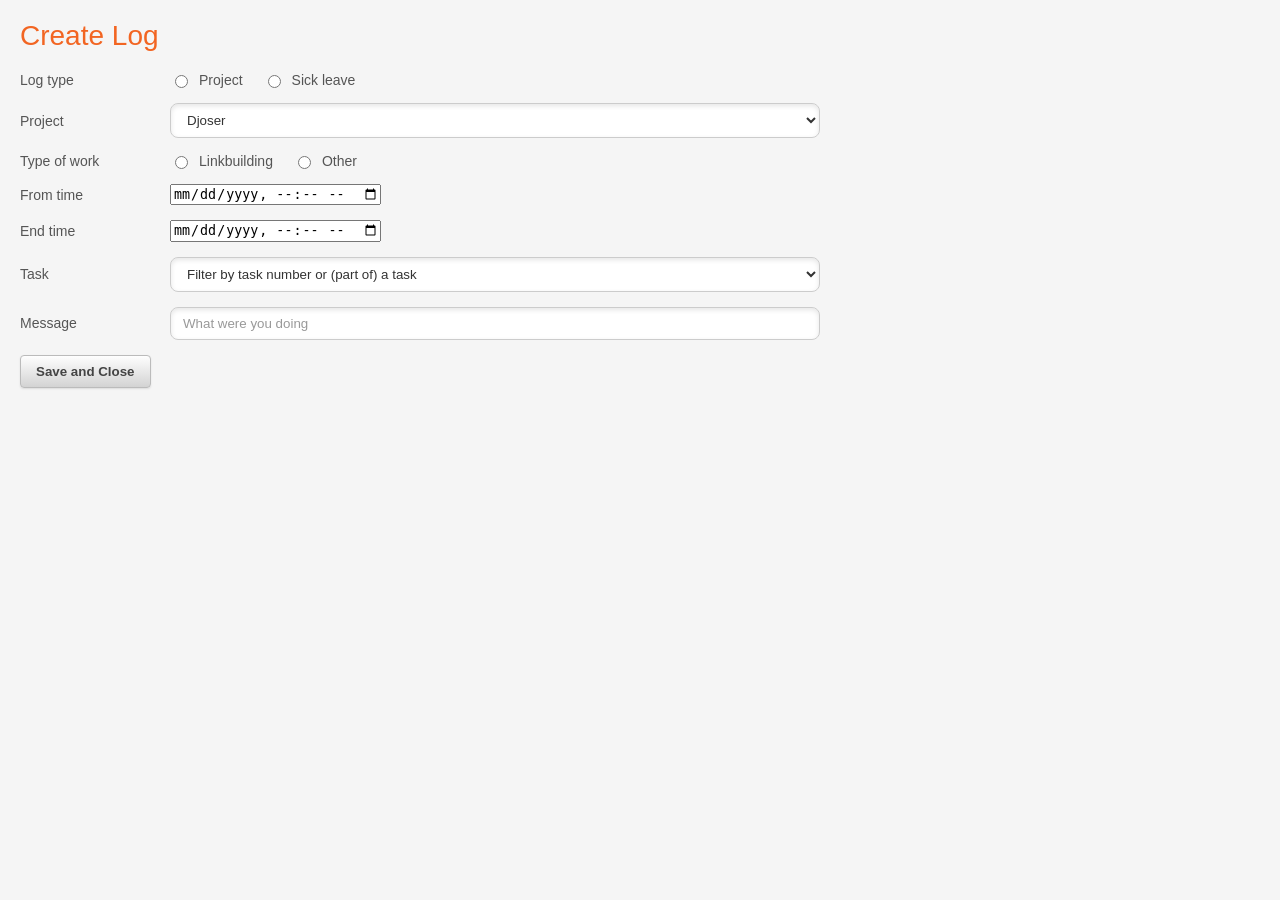
<file: public/index.html>
<!DOCTYPE html>
<html lang="en">
<head>
    <meta charset="UTF-8">
    <meta name="viewport" content="width=device-width, initial-scale=1.0">
    <title>Logs page</title>
    <link rel="stylesheet" href="styles.css">
</head>
<body>
    <div>
        <h1>Create Log</h1>
    </div>
    <form id="logForm">
    <div>
        <label>Log type</label>
        <ul>
            <li>Project <input  type="radio" name="logType" type=checkbox> </li>
            <li>Sick leave <input  type="radio" name="logType" type=checkbox> </li>
        </ul>
    </div>
    <div>
        <label>Project</label>
        <select id="project">
            <option> Djoser</option>
            <option> solundo </option>
            <option> FMTC </option>
        </select>
    </div>
    <div>
        <label>Type of work</label>
        <ul>
            <li>Linkbuilding<input type="radio" name="workType" type=checkbox ></li>
            <li>Other<input type="radio" name="workType"  type=checkbox ></li>
        </ul>
    </div>
    <div>
        <label for="fromTime">From time</label>
        <input id="fromTime" type="datetime-local" id="fromTime"  name="fromTime">
    </div>
    <div>
        <label to="toTime" >End time</label>
        <input id="toTime" type="datetime-local" id="toTime"  name="toTime">
    </div>
    <div>
        <label>Task</label>
        <select id="task">
        <option >Filter by task number or (part of) a task</option>
        <option >No task</option>
        <option >Task 1 </option>
        <option >Task 2</option>
        <option >Task 3 </option>
        <option >TTask 5</option>
        </select>
    </div>
    <div>
        <label> Message</label>
        <input id="message" type="text" placeholder="What were you doing">
    </div>
    <div>
        <button type ='submit'>Save and Close</button>
        </form>
    </div>
    <script src="index.js"></script>
</body>
</html>
</file>
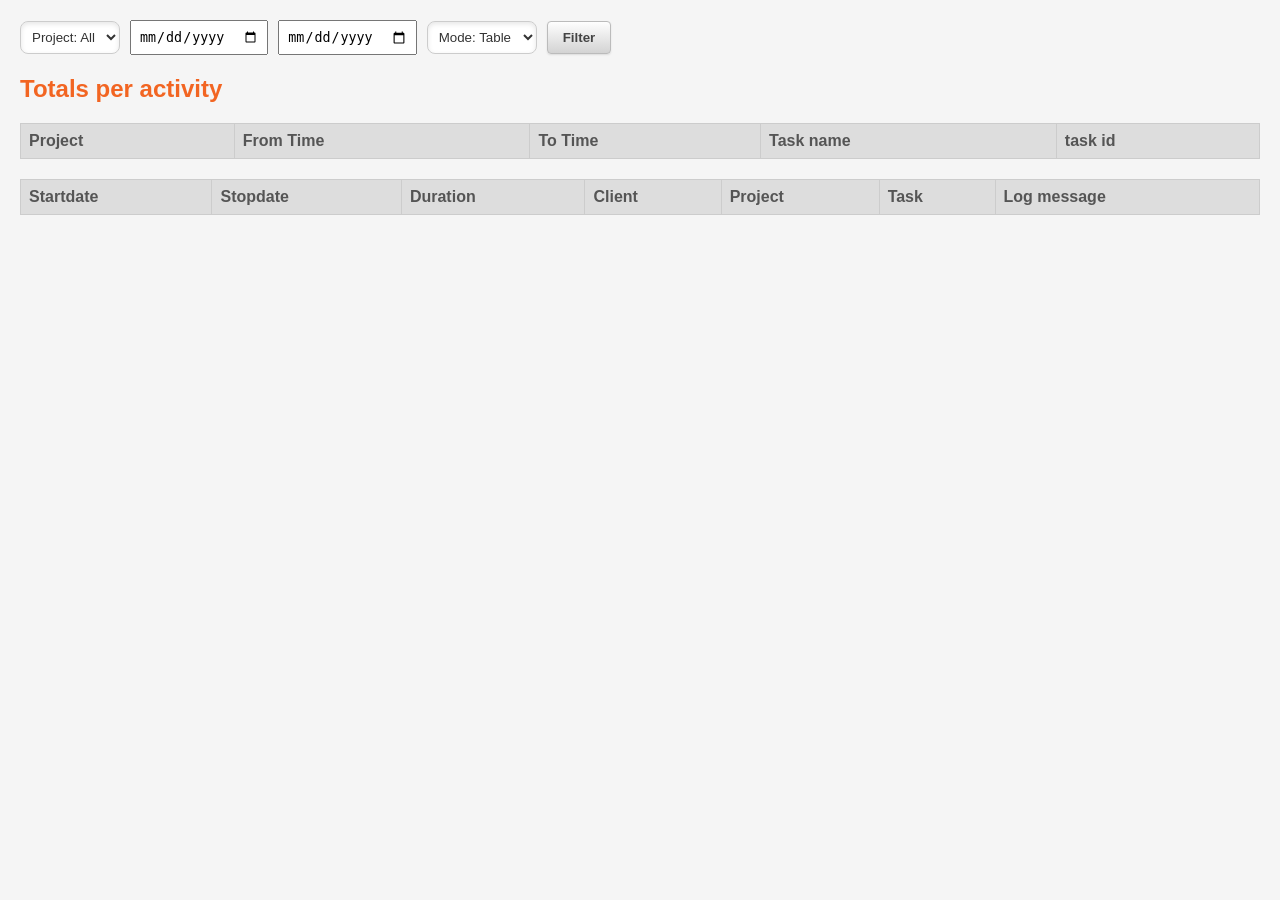
<file: public/logs.html>
<!DOCTYPE html>
<html lang="en">
<head>
  <meta charset="UTF-8">
  <meta name="viewport" content="width=device-width, initial-scale=1.0">
  <title>Log list</title>
  <link rel="stylesheet" href="styles.css">
</head>
<body>

  <form class="filters">
    <select name="client" id="project">
      <option value="all"selected>Project: All</option>
      <option value="Djoser">Djoser</option>
      <option value="Solundo">Solundo</option>
      <option value="FMTC">FMTC</option>
    </select>
    <input type="date" name="fromDate" aria-label="From date" id="fromTime">
    <input type="date" name="toDate" aria-label="To date" id="toTime">
    <select name="mode">
      <option value="table" selected>Mode: Table</option>
      <option value="chart">Mode: Chart</option>
    </select>
    <button type="button" id="filterButton">Filter</button>
  </form>
 <h2>Totals per activity</h2>

  <table>
    <thead>
      <tr>
        <th >Project</th>
        <th>From Time</th>
        <th>To Time</th>
        <th>Task name</th>
        <th>task id</th>
      </tr>
    </thead>
  <table id="logsTable">
    <thead>
      <tr>
        <th>Startdate</th>
        <th>Stopdate</th>
        <th>Duration</th>
        <th>Client</th>
        <th>Project</th>
        <th>Task</th>
        <th>Log message</th>
      </tr>
    </thead>
  </table>
<script src="index.js"></script>
</body>
</html>
</file>
<file: public/styles.css>
body {
    font-family: Arial, sans-serif;
    color: #555;
    background-color: #fff;
    margin: 20px;
}

h1 {
    color: #ff6600; 
    font-weight: normal;
    font-size: 28px;
    margin-bottom: 20px;
}

form {
    max-width: 800px;
}

form > div {
    display: flex;
    align-items: center;
    margin-bottom: 15px;
}

label {
    width: 150px; 
    font-size: 14px;
}

input[type="text"], 
select {
    flex-grow: 1;
    padding: 8px 12px;
    border: 1px solid #ccc;
    border-radius: 8px;
    background-color: #fff;

    box-shadow: inset 0px 2px 5px rgba(0,0,0,0.1); 
    color: #333;
    outline: none;
}

ul {
    list-style: none;
    padding: 0;
    margin: 0;
    display: flex;
    gap: 20px;
}

li {
    display: flex;
    flex-direction: row-reverse; 
    align-items: center;
    gap: 8px;
    font-size: 14px;
}

button {
    margin-left:0px; 
    background: linear-gradient(to bottom, #fefefe, #d3d3d3);
    border: 1px solid #bbb;
    border-radius: 4px;
    padding: 8px 15px;
    cursor: pointer;
    color: #444;
    font-weight: bold;
    box-shadow: 0 1px 2px rgba(0,0,0,0.1);
}

button:hover {
    background: #e2e2e2;
}


::placeholder {
    color: #999;
}

body {
  font-family: Arial, sans-serif;
  background: #f5f5f5;
}

h1, h2 {
  color: #f26522;
}

.controls {
  display: flex;
  gap: 10px;
  margin-bottom: 15px;
}

table {
  width: 100%;
  border-collapse: collapse;
  background: white;
}

th {
  background: #ddd;
  text-align: left;
  padding: 8px;
}

td {
  padding: 8px;
  border-top: 1px solid #ccc;
}

.filters {
  display: flex;
  gap: 10px;
  margin-bottom: 20px;
  width: fit-content;
  align-items: center;
}

.filters input,
.filters select {
  padding: 7px;
}

table {
  width: 100%;
  border-collapse: collapse;
  margin-bottom: 20px;
}

th,
td {
  border: 1px solid #ccc;
  padding: 8px;
  text-align: left;
  gap: 10px
}
</file>
